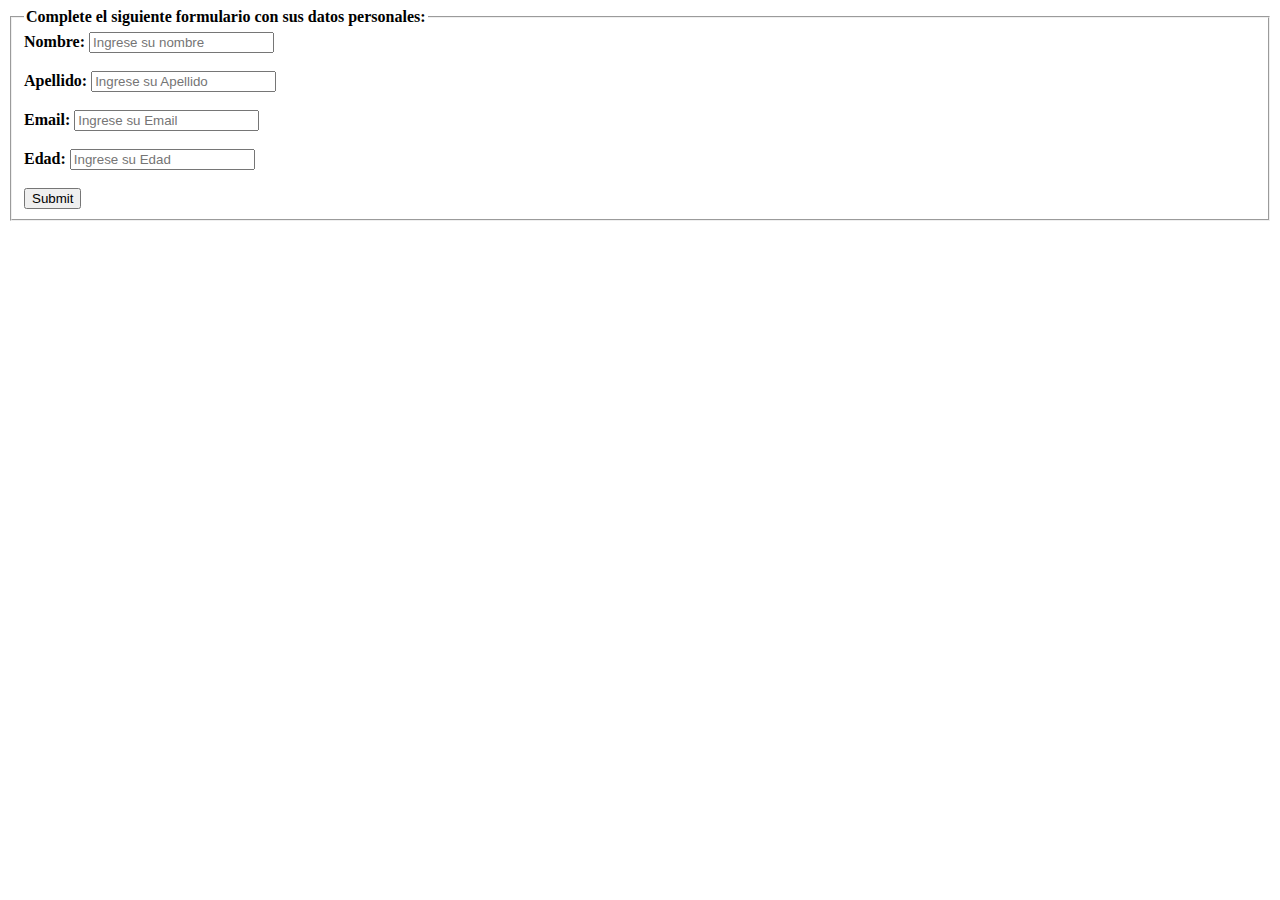
<file: index1.2.html>
<!DOCTYPE html>
<html lang="en">
<head>
    <meta charset="UTF-8">
    <meta name="viewport" content="width=, initial-scale=1.0">
    <title>Formulario</title>
    <link rel="stylesheet" href="styles/styles.css">
</head>
<body>

 <div class="">
    <form action="">
        <fieldset> <legend><b>Complete el siguiente formulario con sus datos personales:</b></legend>
        <label for="Nombre"><b>Nombre:</b></label>
        <input type="text" name="Nombre" id="Nombre" placeholder="Ingrese su nombre"><br><br>
        <label for="Apellido"><b>Apellido:</b></label>
        <input type="text" name="Apellido" id="Apellido" placeholder="Ingrese su Apellido"><br><br>
        <label for="Email"><b>Email:</b></label>
        <input type="email" name="Email" id="Email" placeholder="Ingrese su Email"><br><br>
        <label for="Edad"><b>Edad:</b></label>
        <input type="text" name="Edad" id="Edad" placeholder="Ingrese su Edad"><br><br>
        <input type="submit">
        </fieldset>
    </form>
   
 </div>

</body>
</html>
</file>
<file: styles/styles.css>
#formulario{
    background-color:silver
}

#h1 {
    background-color: bisque;
}
</file>
